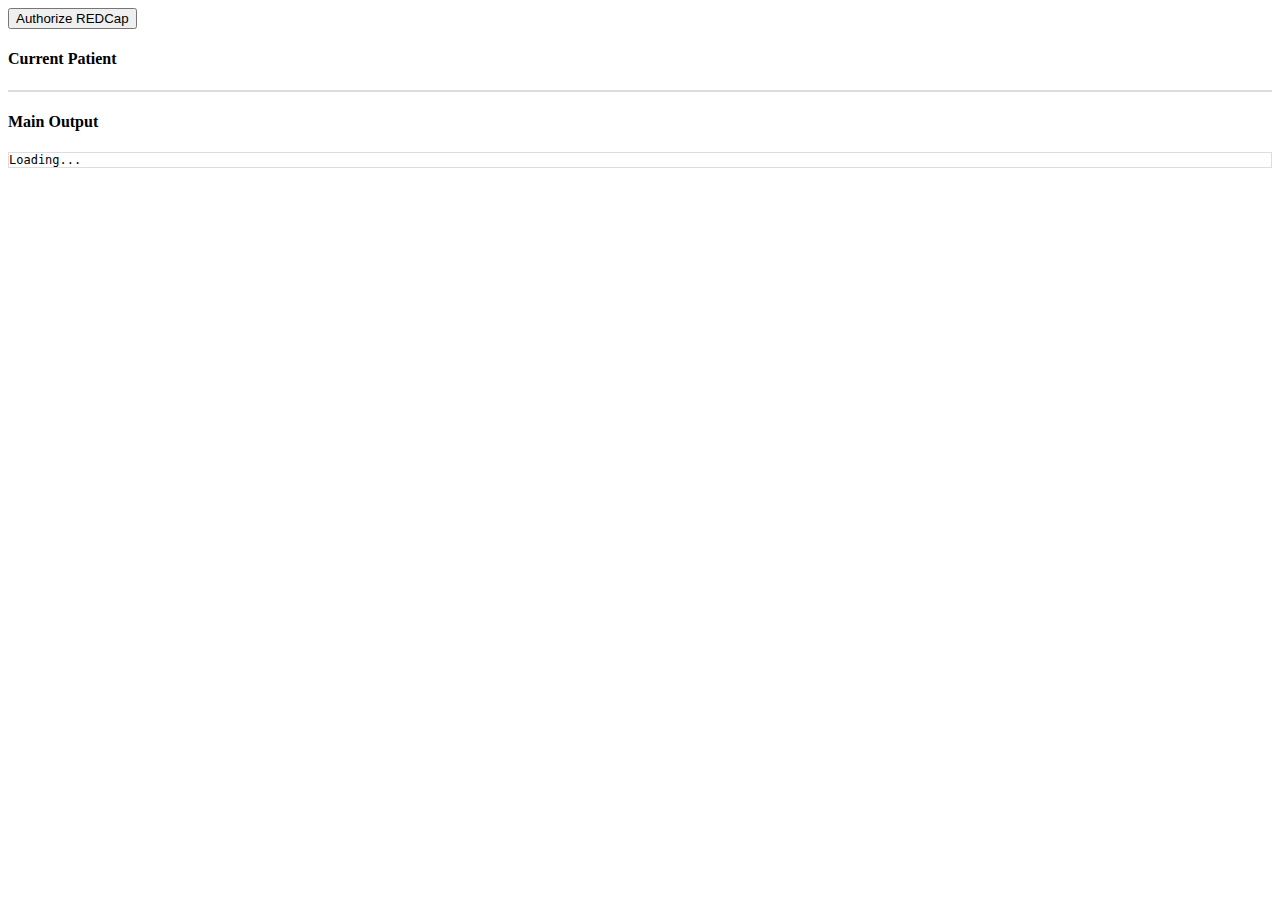
<file: index.html>
<!DOCTYPE html>
<html lang="en">
  <head>
    <meta charset="UTF-8" />
    <meta name="viewport" content="width=device-width, initial-scale=1.0" />
    <meta http-equiv="X-UA-Compatible" content="ie=edge" />
    <title>Static Template</title>
    <link rel="stylesheet" href="../styles.css" />
    <!-- CSS only -->
    <link
      href="https://cdn.jsdelivr.net/npm/bootstrap@5.1.3/dist/css/bootstrap.min.css"
      rel="stylesheet"
      integrity="sha384-1BmE4kWBq78iYhFldvKuhfTAU6auU8tT94WrHftjDbrCEXSU1oBoqyl2QvZ6jIW3"
      crossorigin="anonymous"
    />
    <script src="https://combinatronics.com/smart-on-fhir/client-js/master/dist/build/fhir-client.js"></script>
    <script src="./App.js"></script>
  </head>
  <body>
    <!-- The important bit is here -->
    <a href="https://redcapedc.rti.org/fhir/ehr.php">
      <button type="button" class="btn btn-danger">Authorize REDCap</button>
    </a>
    <div class="container">
        <div class="row">
            <div class="col">
                <h4>Current Patient</h4>
                <pre id="patient"></pre>
            </div>
            <!--
            <div class="col">
                <h4>Current User</h4>
                <pre id="user"></pre>
            </div>
        
            <div class="col">
                <h4>Current Encounter</h4>
                <pre id="encounter"></pre>
            </div>-->
        </div>
        <div class="row">
            <h4>Main Output</h4>
            <pre id="output">Loading...</pre>
        </div>
    </div>
    <script type="text/javascript">
      FHIR.oauth2
        .ready()
        .then(function (client) {
          var app = new App(client);
          App.prototype.setLabel("output", "Conformance Statement");
          app.renderContext();
          app.request("metadata");
        })
        .catch(createRenderer("output"));
    </script>
  </body>
</html>
</file>
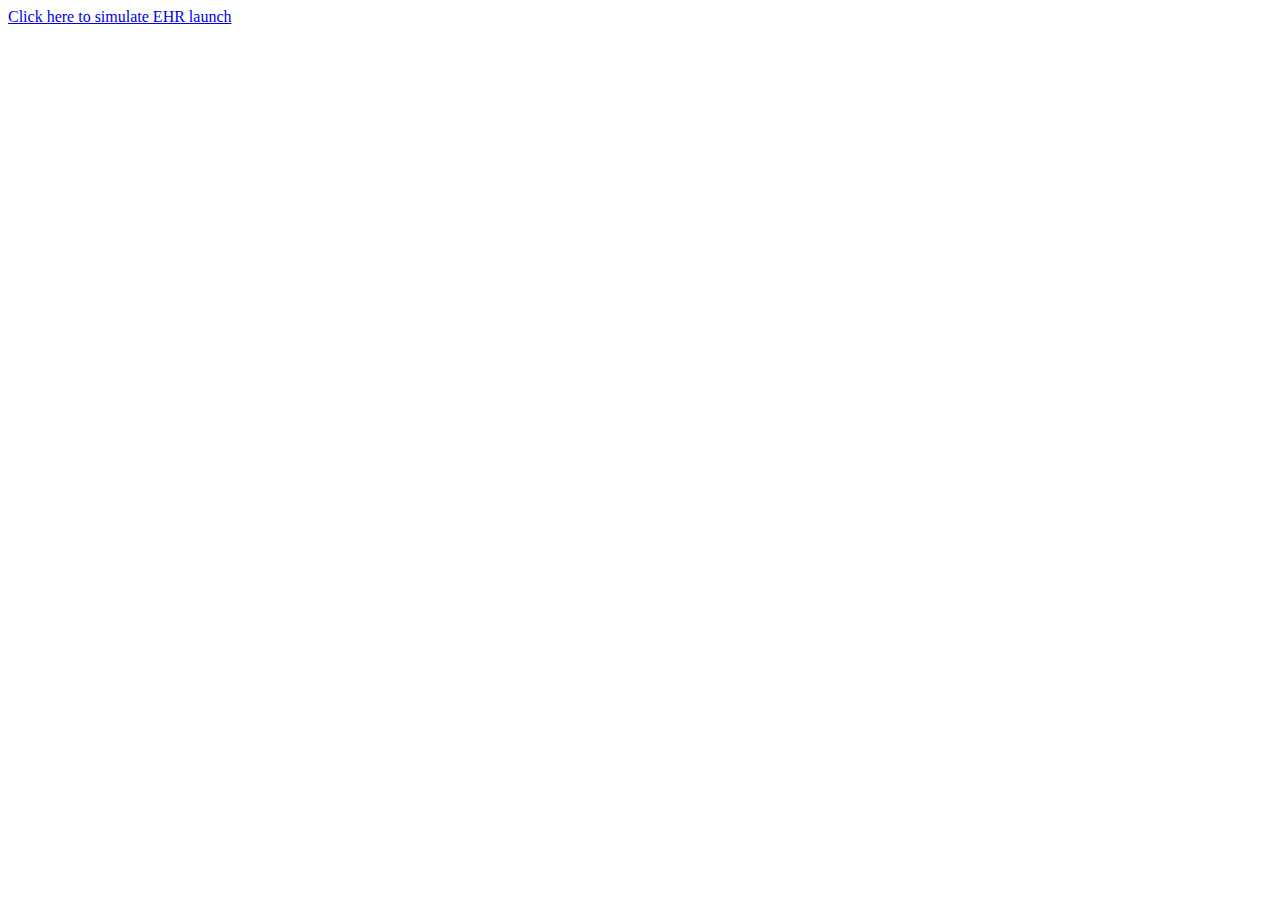
<file: launch.html>
<!DOCTYPE html>
<html>
    <head>
        <meta charset="UTF-8" />
        <meta name="viewport" content="width=device-width, initial-scale=1.0" />
        <meta http-equiv="X-UA-Compatible" content="ie=edge" />
        <title>Static Template</title>
        <script src="https://combinatronics.com/smart-on-fhir/client-js/master/dist/build/fhir-client.js"></script>
    </head>
    <body>
        <script>
          var url = new URL(location.href);
          if (!url.searchParams.has("launch") || !url.searchParams.has("iss")) {
            // This is intended to be a one-time nonce. In a real scenario this would be randomly generated.
            url.searchParams.set("launch", "A001");
            // Change URL on the line below to the base URL for the FHIR endpoint. The app will load the server capability statement from this endpoint, which allows it to figure out where to authorize.
            url.searchParams.set("iss", "http://10.196.28.15:8443");
            document.body.innerHTML = '<a href="' + url.href + '">Click here to simulate EHR launch</a>';
          }
          else {
            FHIR.oauth2.authorize({

              // Change the line below to the client_id that you should have obtained after registering a client at
              // the EHR.
              clientId: "test-app",

              // The scopes that you request from the EHR
              scope: [
                "launch",           // Get the launch context in EHR launch mode
                "openid fhirUser",  // Get the current user
                "patient/*.read",   // Read patient data
                "offline_access"
              ].join(" "),

              // Typically, if your redirectUri points to the root of the current directory
              // (where the launchUri is), you can omit this option because the default
              // value is ".". However, some servers (like this one) do not support directory
              // indexes so "." and "./" will not automatically map to the "index.html" file
              // in that directory.
              redirectUri: "index.html"
            });
          }
        </script>
    </body>
</html>
</file>
<file: styles.css>
* {
  box-sizing: border-box;
}

html {
  height: 100%;
}

pre {
  border: 1px solid #DDD;
  overflow: scroll;
  font-size: 12px;
  white-space: pre-wrap;
  max-height: 400px;
}
</file>
